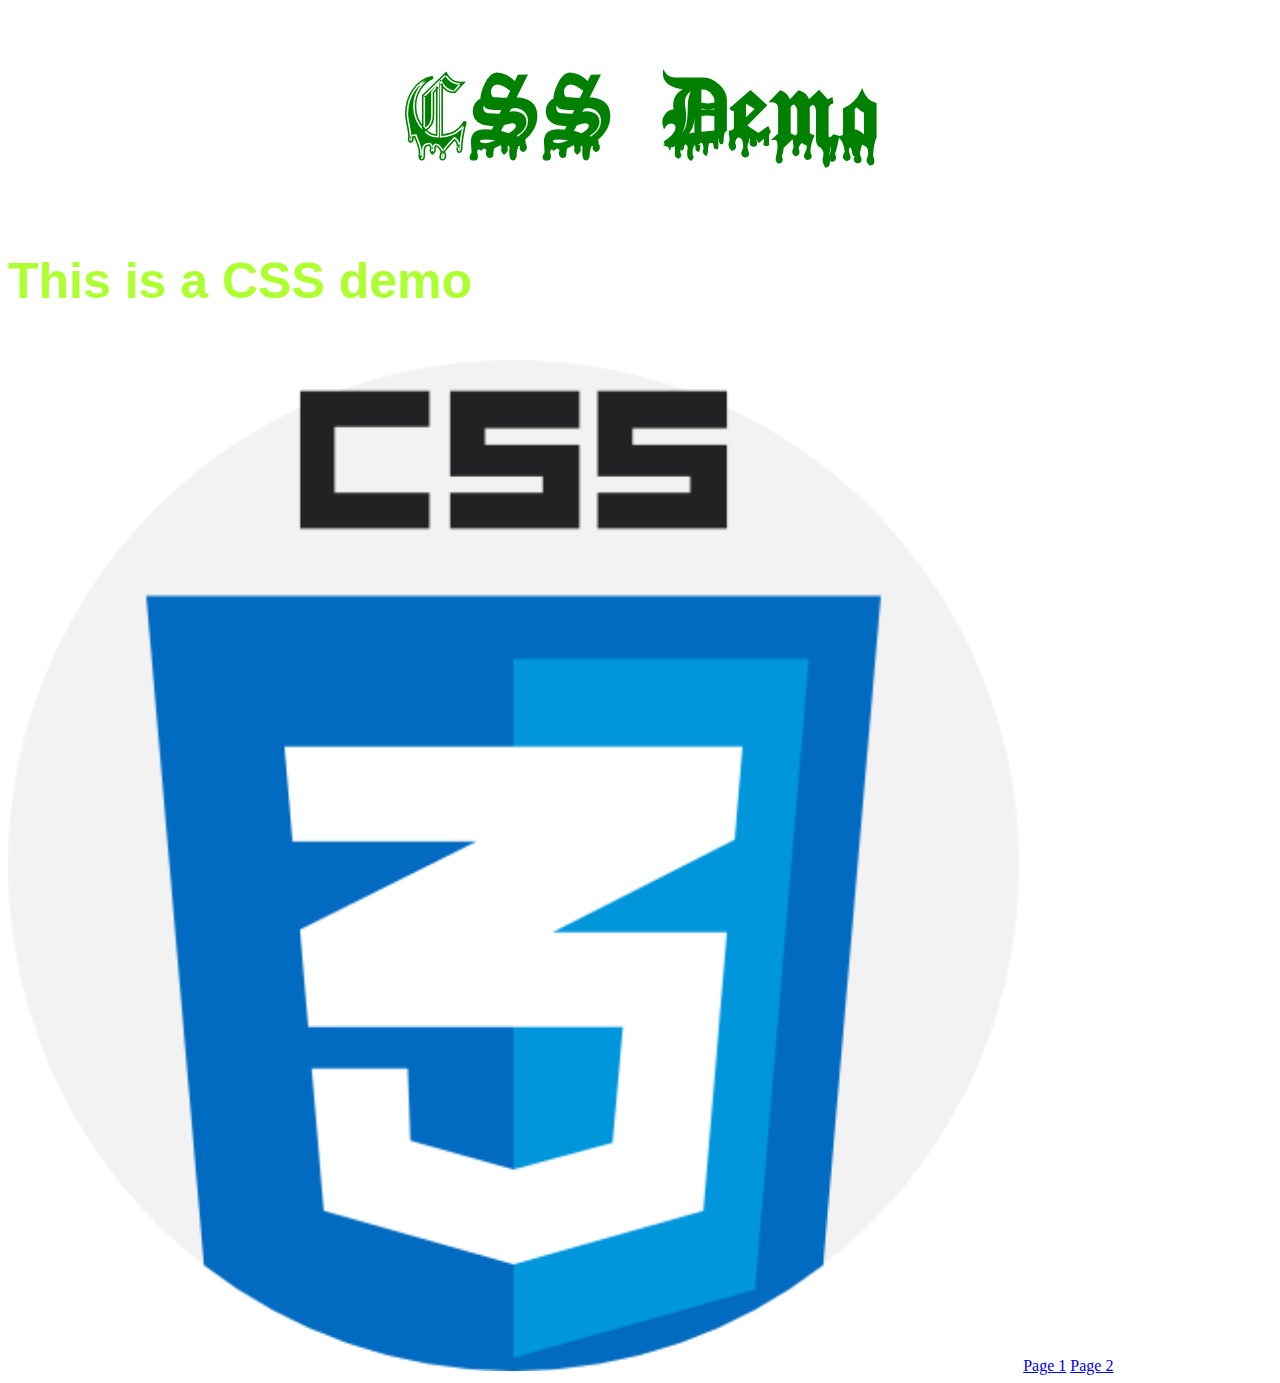
<file: index.html>
<!DOCTYPE html>
<html>
<head>
	<meta charset="utf-8">
	<meta name="viewport" content="width=device-width, initial-scale=1">
	<title>CSS Demo</title>
	<link rel="stylesheet" type="text/css" href="./styles/style.css">
</head>
<body>
	<h1>CSS Demo</h1>
	<p>This is a CSS demo</p>
	<img src="images/css.png">

	<a href="./pages/page1.html">Page 1</a>
	<a href="./pages/page2.html">Page 2</a>

</body>
</html>
</file>
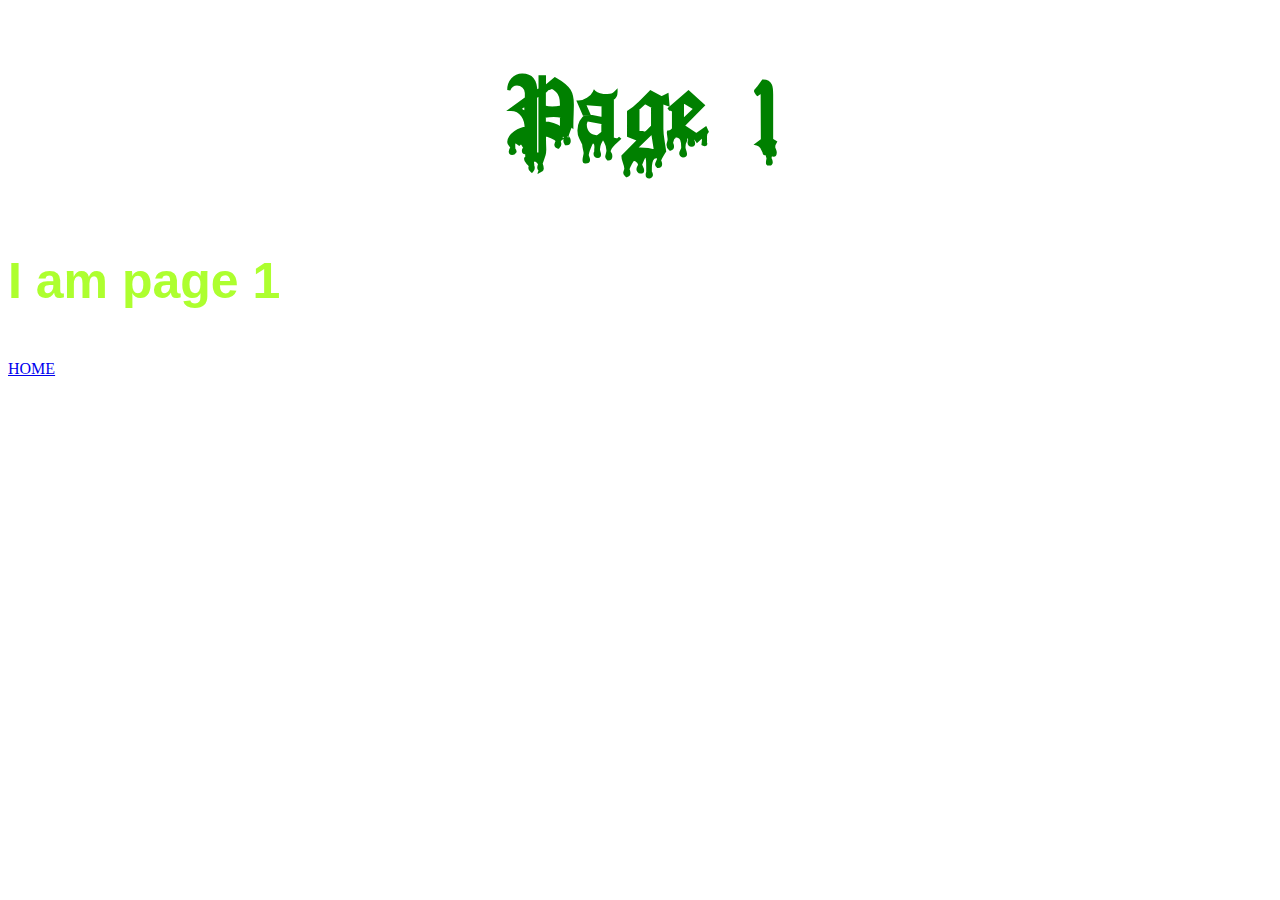
<file: pages/page1.html>
<!DOCTYPE html>
<html>
<head>
	<meta charset="utf-8">
	<meta name="viewport" content="width=device-width, initial-scale=1">
	<title>Page 1</title>
	<link rel="stylesheet" type="text/css" href="../styles/style.css">
</head>
<body>
<h1>Page 1</h1>
<p>I am page 1</p>
<a href="../index.html">HOME</a>
</body>
</html>
</file>
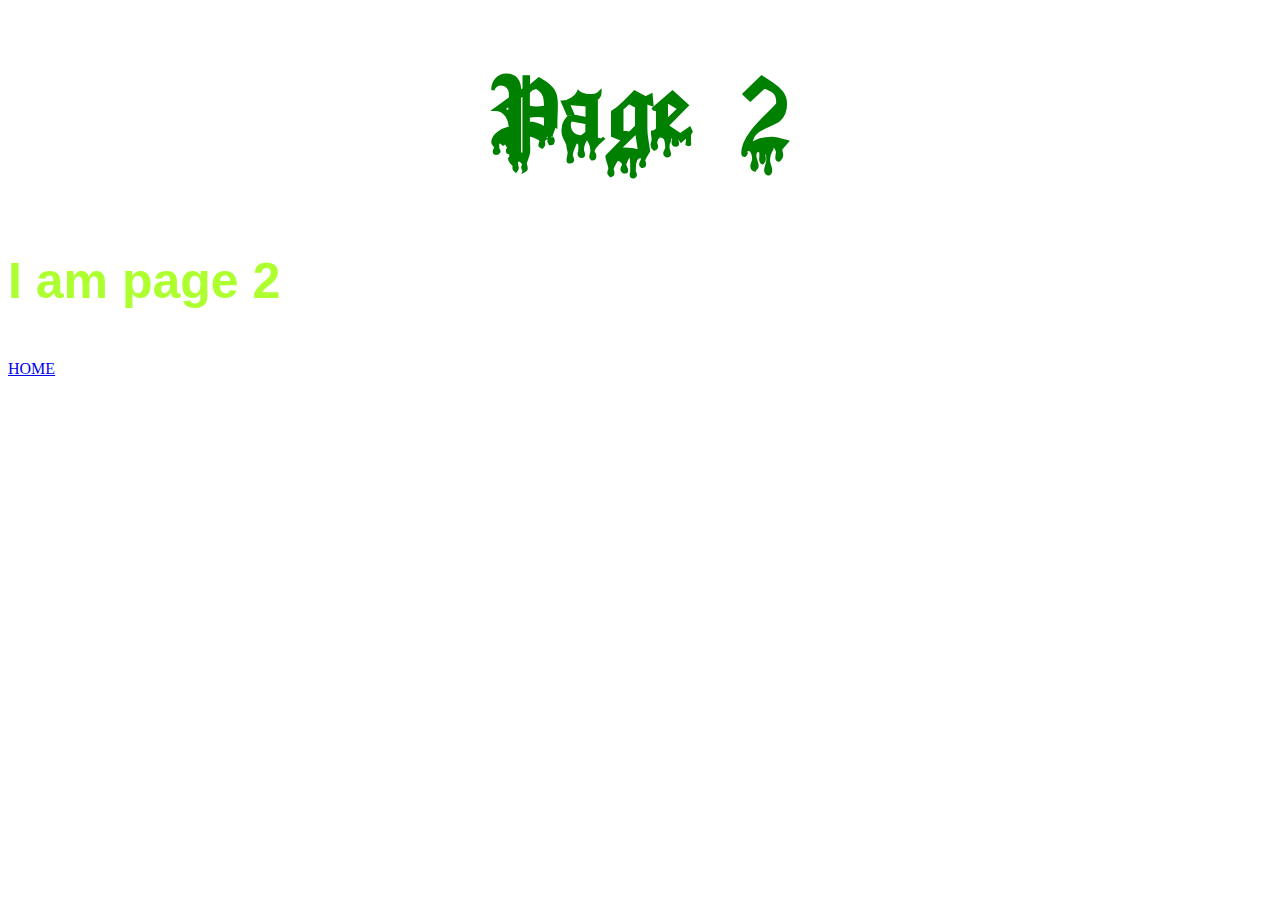
<file: pages/page2.html>
<!DOCTYPE html>
<html>
<head>
	<meta charset="utf-8">
	<meta name="viewport" content="width=device-width, initial-scale=1">
	<title>Page 2</title>
	<link rel="stylesheet" type="text/css" href="../styles/style.css">
</head>
<body>
<h1>Page 2</h1>
<p>I am page 2</p>
<a href="../index.html">HOME</a>
</body>
</html>
</file>
<file: styles/style.css>
@font-face{
        font-family:  "Dracula";
        src: url("../fonts/BLOODRAC.TTF");
      }


    h1{
    	font-family: 'Dracula';
      color: green;
      text-align: center;
      font-size:100px;
         
      
    }
    
    p{
    	font-family: "Arial";
      color: blue;
      font-size:50px;
      font-weight: bold;
      color:  greenyellow;
     }
    
    img{
    	
      border-radius: 30px;
      width: 80%;
      height: auto;
    }
</file>
